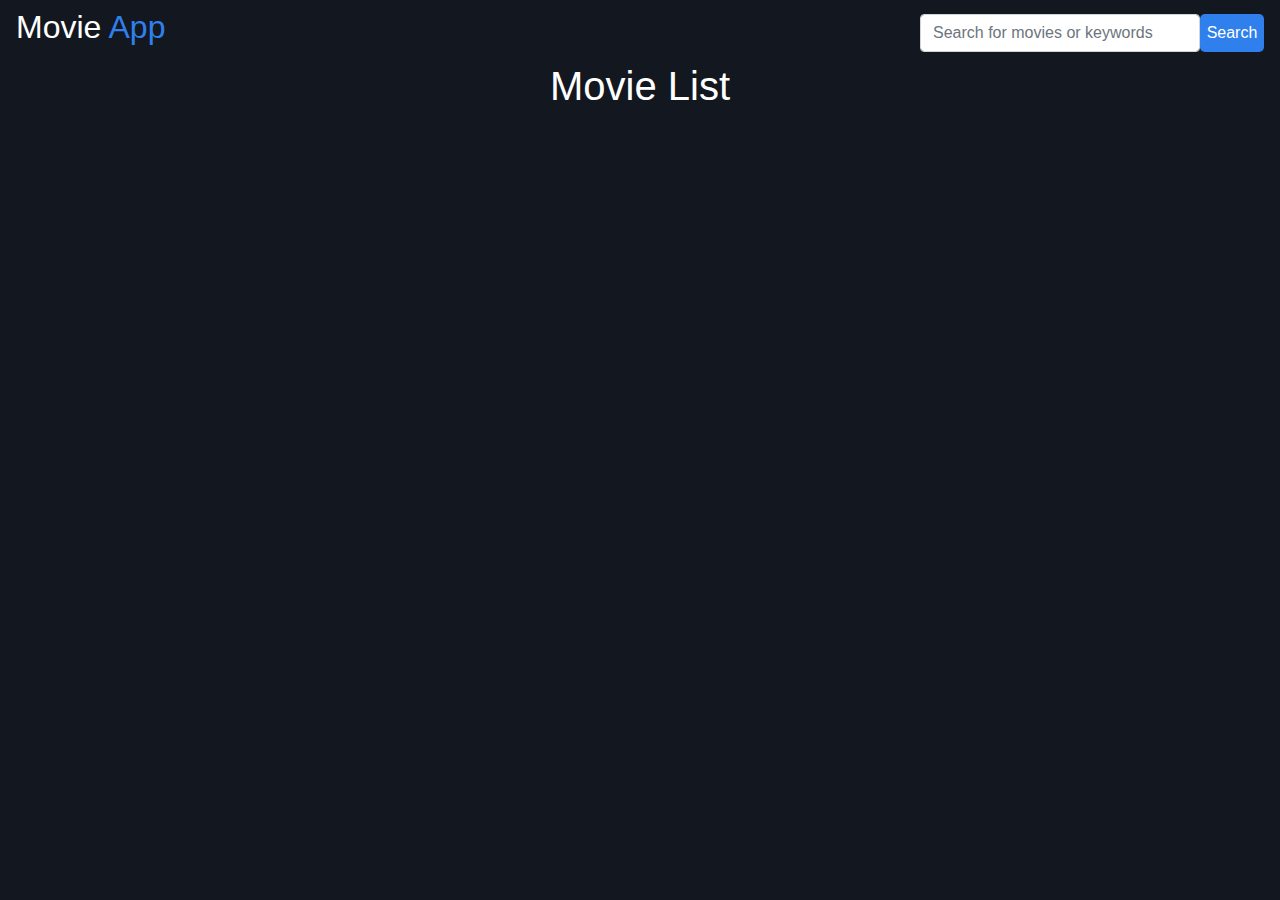
<file: index.html>
<!DOCTYPE html>
<html lang="en">
<head>
    <meta charset="UTF-8">
    <meta http-equiv="X-UA-Compatible" content="IE=edge">
    <meta name="viewport" content="width=device-width, initial-scale=1.0">
    <link rel="stylesheet" href="assets/css/style.css">
    <link rel="stylesheet" href="https://cdn.jsdelivr.net/npm/bootstrap@4.6.0/dist/css/bootstrap.min.css">
    <title>Movies List Page</title>
</head>
<body>
    <header class="header">
       <nav class="navbar">
        <div class="logo">
            <h2>Movie <span class="logo__blue">App</span></h2>
        </div>
        <div class="searchBar">
          <div class="searchBar__formGroup">
            <form class="flex" id="submit">
                <input type="text" id="search" class="form-control search" placeholder="Search for movies or keywords" />
                <button class=" searchBtn" type="submit">
                    <i class="fas fa-search"></i> Search
                </button>
            </form>
          </div>
        </div>
       </nav>
    </header>

    <div class="container">
        <div class="movieListTitle">
            <h1>Movie List</h1>
          </div>
        <div class="row movies" id="movies"></div>    
    </div>

    <div id="result-heading"></div>
    <div id="single-movie"></div>

      <script src="https://code.jquery.com/jquery-3.5.1.slim.min.js"></script>
      <script src="https://cdn.jsdelivr.net/npm/bootstrap@4.6.0/dist/js/bootstrap.min.js" ></script>
      <script src="assets/js/index.js"></script>
</body>
</html>
</file>
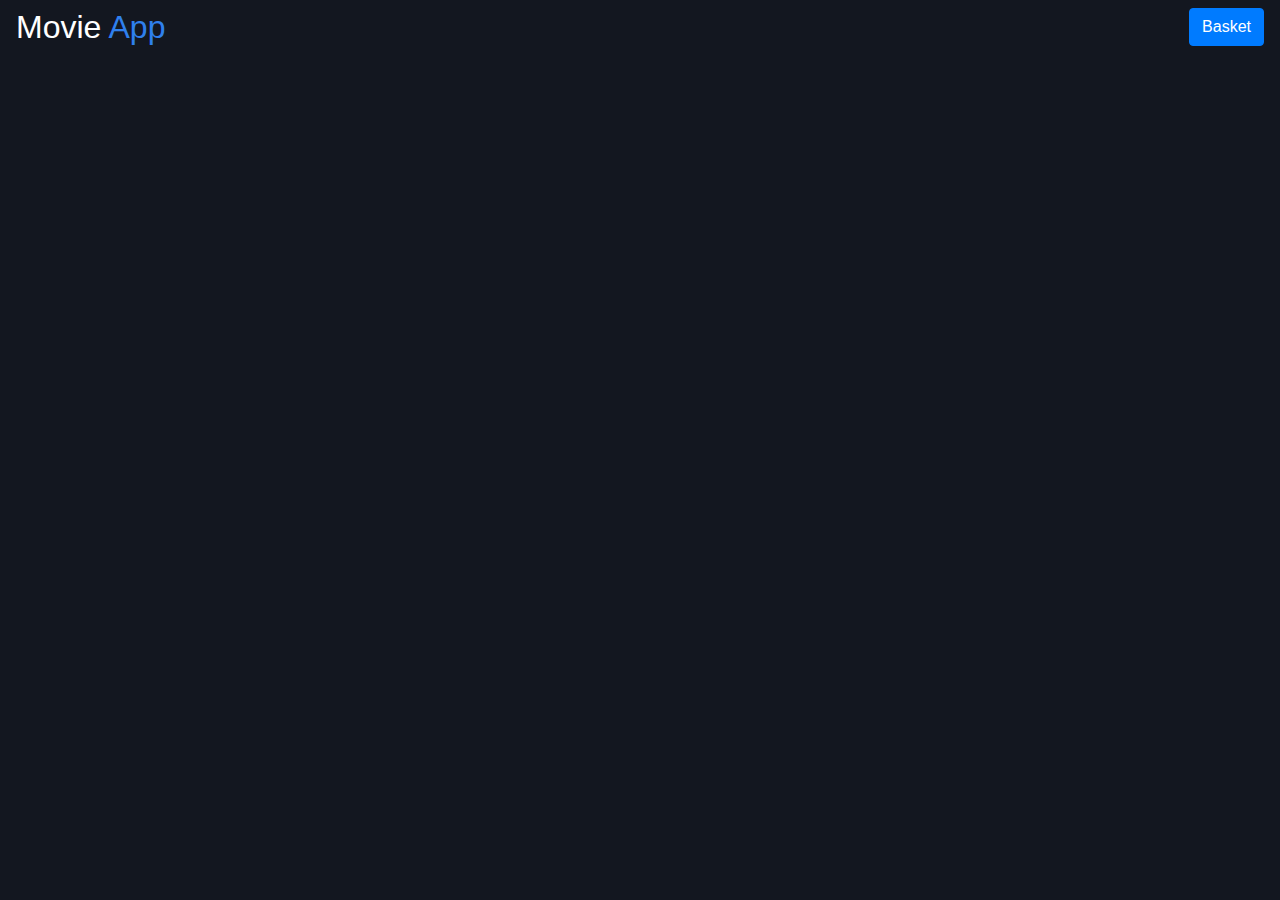
<file: movies.html>
<!DOCTYPE html>
<html lang="en">

<head>
    <meta charset="UTF-8">
    <meta http-equiv="X-UA-Compatible" content="IE=edge">
    <meta name="viewport" content="width=device-width, initial-scale=1.0">
    <link rel="stylesheet" href="assets/css/style.css">
    <link rel="stylesheet" href="https://cdn.jsdelivr.net/npm/bootstrap@4.6.0/dist/css/bootstrap.min.css">
    <title>Movies Details</title>
</head>

<body>
    <header class="header">
        <nav class="navbar">
            <div class="logo">
                <h2>Movie <span class="logo__blue">App</span></h2>
            </div>
            <div class="basketBtn">
                <button type="button" class="btn btn-primary mb-5" data-toggle="modal" data-target="#exampleModal">
                    Basket
                </button>

            </div>
        </nav>
    </header>

    <div class="container">
        <div class="row" id="movie">
           
        </div>
    </div>
    <script src="https://cdn.jsdelivr.net/npm/popper.js@1.16.1/dist/umd/popper.min.js"></script>
    <script src="https://code.jquery.com/jquery-3.5.1.slim.min.js"></script>
    <script src="https://cdn.jsdelivr.net/npm/bootstrap@4.6.0/dist/js/bootstrap.min.js"></script>
    <script src="assets/js/movies.js"></script>
    <script>
    let movie = {};
    let movieId = 0;
    getMovie();
    </script>
</body>

</html>
</file>
<file: assets/css/style.css>
* {
  -webkit-box-sizing: border-box;
          box-sizing: border-box;
}

body {
  margin: 0;
  padding: 0;
  font-size: 10px;
  background-color: #131720 !important;
}

a {
  -webkit-transition: 0.5s ease;
  transition: 0.5s ease;
  text-decoration: none !important;
}

ul {
  list-style: none;
}

a:hover, a:active, a:focus {
  outline: none;
  text-decoration: none;
}

.header {
  position: relative;
  top: 0;
  left: 0;
  width: 100%;
  background-color: #131720;
  -webkit-transition: 0.5s, margin 0s;
  transition: 0.5s, margin 0s;
}

.header .navbar {
  -webkit-box-align: baseline;
      -ms-flex-align: baseline;
          align-items: baseline;
}

.header .navbar .logo {
  display: block;
  color: #fff;
}

.header .navbar .logo__blue {
  color: #2f80ed;
}

form#submit {
  display: -webkit-box;
  display: -ms-flexbox;
  display: flex;
}

.searchBar {
  display: block;
}

.searchBar__formGroup {
  display: -webkit-box;
  display: -ms-flexbox;
  display: flex;
}

.searchBar .search {
  width: 280px;
}

button.searchBtn {
  width: 4em;
  border: none;
  border-radius: 5px;
  background: #2f80ed;
}

.searchBtn {
  width: 3em;
  color: #fff !important;
}

.searchBtn:hover {
  border-color: #2f80ed;
}

.searchBtn:focus {
  -webkit-box-shadow: none !important;
          box-shadow: none !important;
}

.movieListTitle {
  display: -webkit-box;
  display: -ms-flexbox;
  display: flex;
  -webkit-box-pack: center;
      -ms-flex-pack: center;
          justify-content: center;
  color: #fff;
}

.card {
  margin-top: 30px;
  border: none !important;
  background-color: transparent !important;
}

.card:hover .card__cover img {
  -webkit-transform: scale(1.06);
          transform: scale(1.06);
  -webkit-filter: blur(1px);
          filter: blur(1px);
}

.card:hover .card__rating {
  opacity: 1;
  -webkit-transform: scale(1);
          transform: scale(1);
}

.card:hover .card__title a {
  color: #2f80ed;
}

.card__cover {
  display: -webkit-box;
  display: -ms-flexbox;
  display: flex;
  -webkit-box-orient: horizontal;
  -webkit-box-direction: normal;
      -ms-flex-direction: row;
          flex-direction: row;
  -webkit-box-pack: center;
      -ms-flex-pack: center;
          justify-content: center;
  -webkit-box-align: center;
      -ms-flex-align: center;
          align-items: center;
  width: 100%;
  border-radius: 16px;
  overflow: hidden;
  position: relative;
  z-index: 1;
}

.card__cover::before {
  content: '';
  position: absolute;
  display: block;
  top: 0;
  bottom: 0;
  right: 0;
  left: 0;
  z-index: 2;
  background: -webkit-gradient(linear, left top, left bottom, from(rgba(0, 0, 0, 0.1)), color-stop(75%, rgba(0, 0, 0, 0.8)), to(rgba(0, 0, 0, 0.9)));
  background: linear-gradient(180deg, rgba(0, 0, 0, 0.1) 0%, rgba(0, 0, 0, 0.8) 75%, rgba(0, 0, 0, 0.9) 100%);
  opacity: 0.1;
  -webkit-transition: 0.5s;
  transition: 0.5s;
}

.card__cover img {
  min-height: 465px;
}

.card__rating {
  display: -webkit-box;
  display: -ms-flexbox;
  display: flex;
  -webkit-box-orient: horizontal;
  -webkit-box-direction: normal;
      -ms-flex-direction: row;
          flex-direction: row;
  -webkit-box-pack: start;
      -ms-flex-pack: start;
          justify-content: flex-start;
  -webkit-box-align: center;
      -ms-flex-align: center;
          align-items: center;
  position: absolute;
  top: 10px;
  right: 10px;
  z-index: 3;
  -webkit-transition: 0.5s;
  transition: 0.5s;
  opacity: 0;
  pointer-events: none;
  height: 30px;
  width: auto;
  padding: 0 10px;
  -webkit-transform: scale(0.8);
          transform: scale(0.8);
  border-radius: 10px;
  background-color: rgba(21, 31, 48, 0.75);
  color: #fff;
  font-size: 12px;
  font-weight: 500;
  cursor: default;
}

.card__rating svg {
  width: 2em;
  height: auto;
  fill: #2f80ed;
  -webkit-transition: fill 0.5s;
  transition: fill 0.5s;
  margin-right: 5px;
}

.card__title {
  font-family: 'Rubik', sans-serif;
  font-weight: 500;
  font-size: 16px;
  color: #fff;
  margin-top: 10px;
  margin-bottom: 5px;
  -webkit-transition: 0.5s;
  transition: 0.5s;
  display: block;
  width: 100%;
  overflow: hidden;
  white-space: nowrap;
  text-overflow: ellipsis;
  word-wrap: break-word;
  text-align: center;
}

.card__title a {
  color: #fff;
}

.basketBtn {
  -ms-flex-item-align: center;
      -ms-grid-row-align: center;
      align-self: center;
}

.detailImg {
  overflow: hidden;
}

.detailImg:hover img {
  -webkit-transform: scale(1.08);
          transform: scale(1.08);
  -webkit-transition: -webkit-transform 0.5s;
  transition: -webkit-transform 0.5s;
  transition: transform 0.5s;
  transition: transform 0.5s, -webkit-transform 0.5s;
}

.details {
  background-color: rgba(255, 255, 255, 0.025);
  width: 100%;
  height: 80%;
}

.details h2 {
  color: #fff;
  padding: 0.5em 1em;
}

.details .list-group {
  margin: 1em;
  height: 450px;
}

.details .list-group__item {
  margin: 1em 0;
  color: #fff;
}

.details .list-group__item strong {
  color: #2f80ed;
  margin-right: 0.5em;
}

.details .addToStorageBtn {
  padding: 0.5em;
  margin: 1em 0.5em 1.2em;
  color: #fff;
  background-color: #2f80ed;
}

.details .addToStorageBtn:hover {
  color: #2f80ed;
  background-color: #fff;
}

.well {
  position: absolute;
  bottom: 0;
  right: 0;
}

.well a {
  color: #fff !important;
}

.well a:hover {
  background-color: #2f80ed;
}

.list {
  padding-left: 0;
}

.list__listItem img {
  width: 200px;
}

#result-heading {
  visibility: hidden;
}
/*# sourceMappingURL=style.css.map */
</file>
